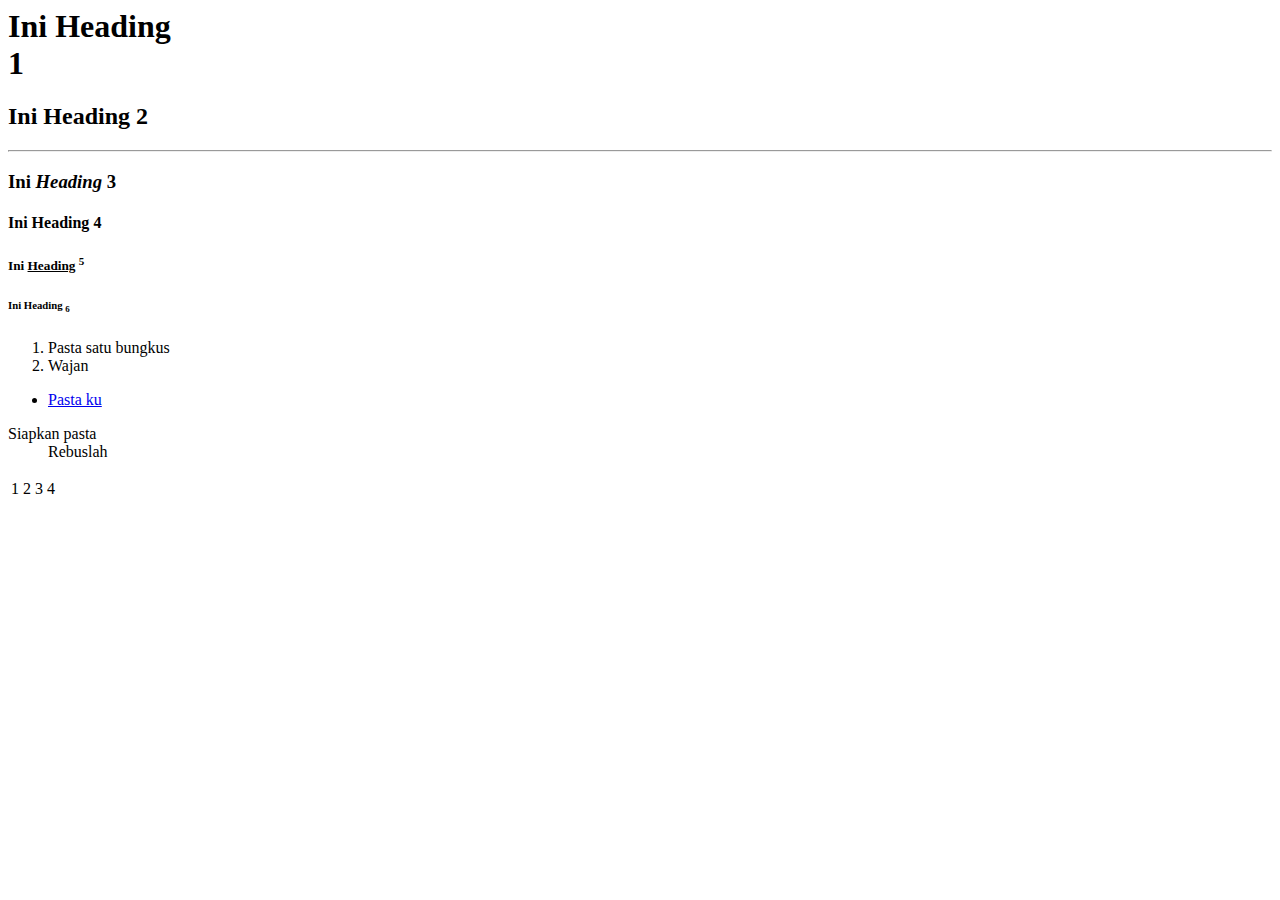
<file: Belajar/index.html>
<html>
    <head>
        <title>HOI</title>
    </head>
    <body>
        <h1>Ini Heading <br> 1</h1>
        <h2>Ini Heading 2</h2>
        <hr>
        <h3>Ini <i>Heading</i> 3</h3>
        <h4>Ini <b>Heading</b> 4</h4>
        <h5>Ini <u>Heading</u> <sup>5</sup></h5>
        <h6>Ini Heading <sub>6</sub></h6>


        <ol>
            <li>Pasta satu bungkus</li>
            <li>Wajan</li>
        </ol>
        <ul>
            <li><a href="http://www.google.com">Pasta ku</a></li>
        </ul>
        <dl>
            <dt>Siapkan pasta</dt>
            <dd>Rebuslah</dd>
        </dl>
        <table>
            <tr>
                <td>1</td>
                <td>2</td>
                <td>3</td>
                <td>4</td>
            </tr>
        </table>
    </body>
</html>
</file>
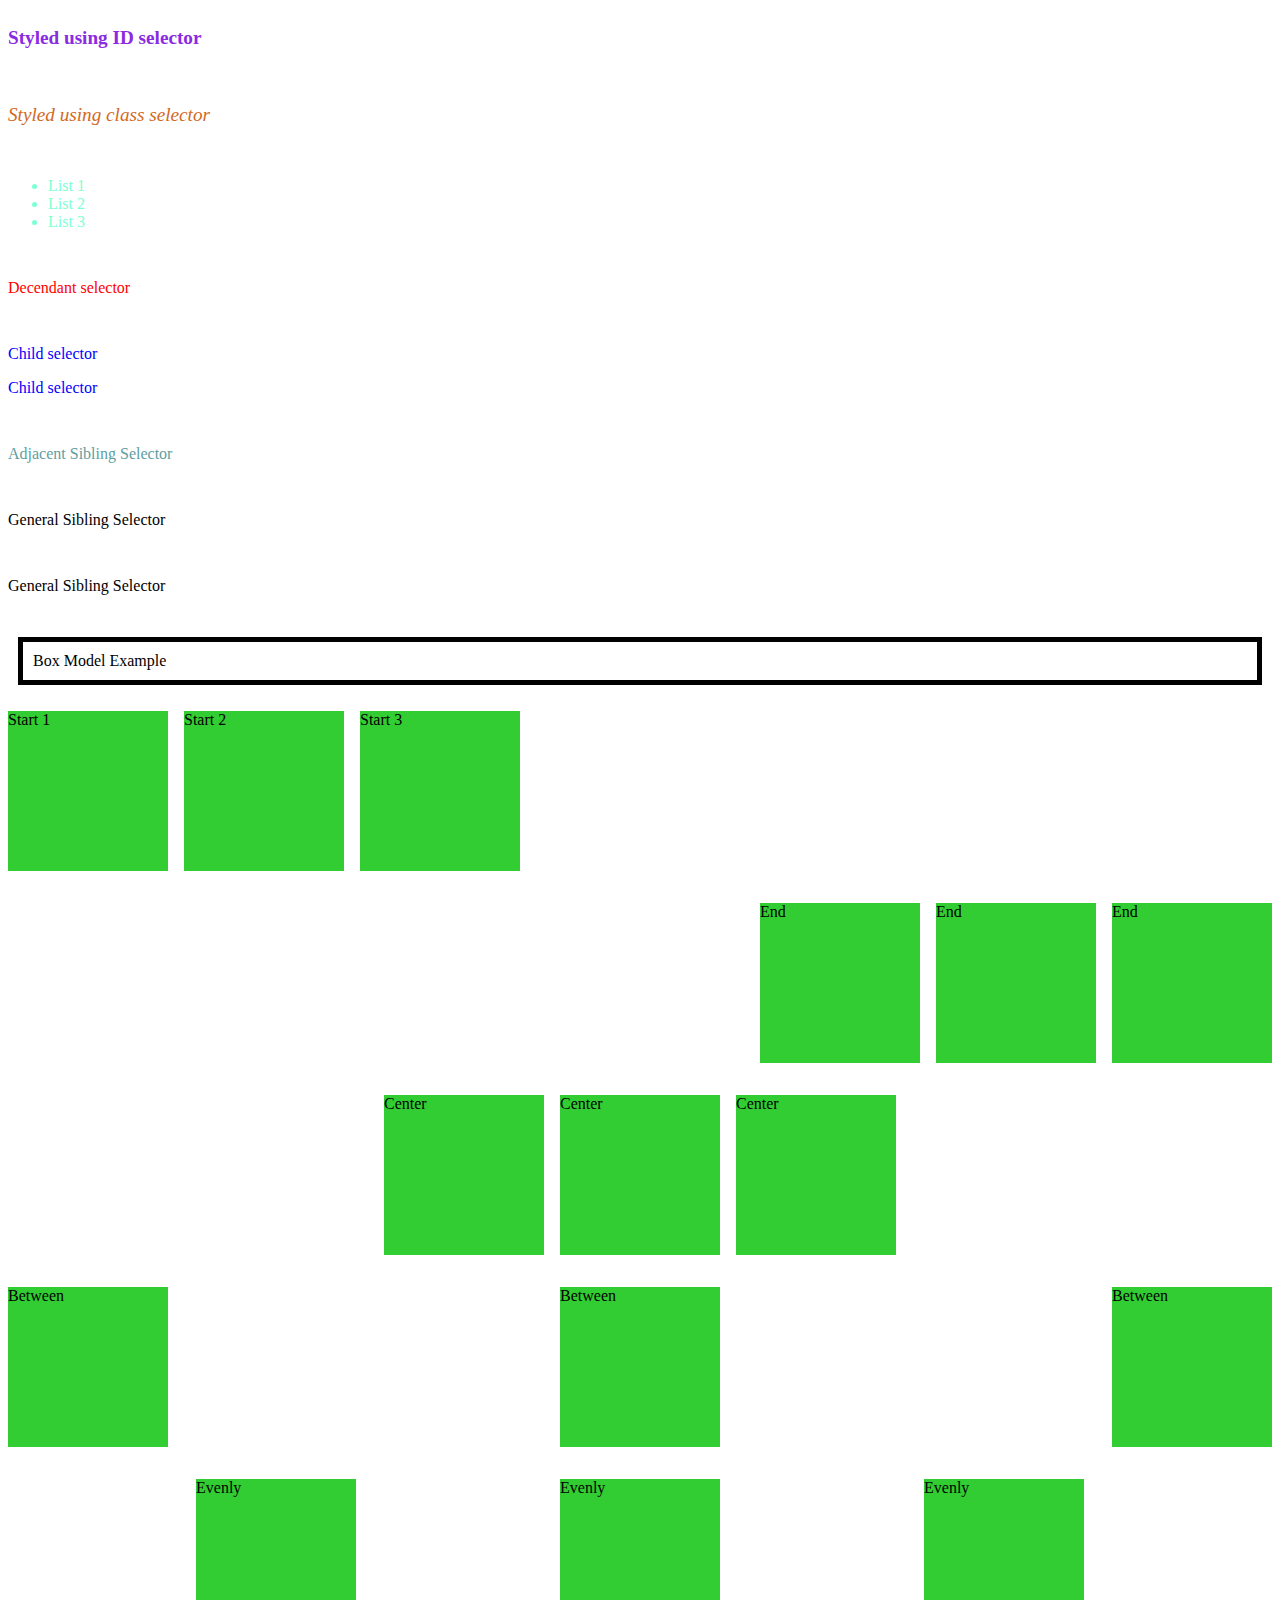
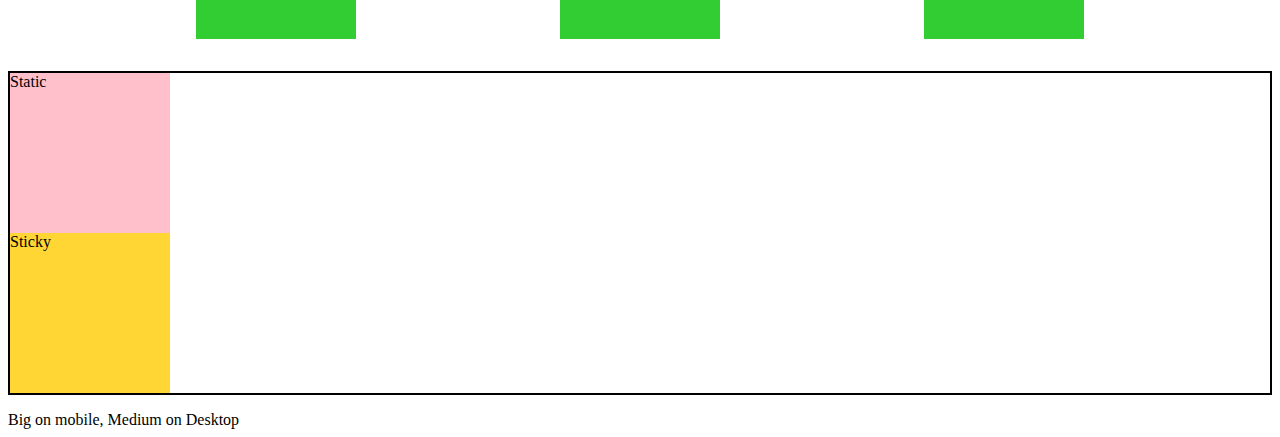
<file: PorosInkubasi/Day 1/CodeExample/CSS/index.html>
<!DOCTYPE html> 
<html lang="en">
  <head>
    <meta charset="UTF-8" />
    <meta name="viewport" content="width=device-width, initial-scale=1.0" />
    <title>Document</title>
    <link rel="stylesheet" href="style.css" />
  </head>
  <body>
    <!-- selector -->
    <p id="text">Styled using ID selector</p>
    <p class="styled-text">Styled using class selector</p>

    <ul>
      <li>List 1</li>
      <li>List 2</li>
      <li>List 3</li>
    </ul>

    <div class="parent">
      <p>Decendant selector</p>
    </div>
    <div class="parent-2">
      <p>Child selector</p>
      <p>Child selector</p>
    </div>
    <p>Adjacent Sibling Selector</p>
    <p>General Sibling Selector</p>
    <p>General Sibling Selector</p>

    <!-- box model -->
    <div class="box-model">Box Model Example</div>

    <!-- flexbox -->
    <div class="flex-h flex-start">
      <div class="box">Start 1</div>
      <div class="box">Start 2</div>
      <div class="box">Start 3</div>
    </div>
    <div class="flex-h flex-end">
      <div class="box">End</div>
      <div class="box">End</div>
      <div class="box">End</div>
    </div>
    <div class="flex-h flex-center">
      <div class="box">Center</div>
      <div class="box">Center</div>
      <div class="box">Center</div>
    </div>
    <div class="flex-h flex-between">
      <div class="box">Between</div>
      <div class="box">Between</div>
      <div class="box">Between</div>
    </div>
    <div class="flex-h flex-evenly">
      <div class="box">Evenly</div>
      <div class="box">Evenly</div>
      <div class="box">Evenly</div>
    </div>

    <!-- position -->
    <div class="pos">
      <div class="box pink pos-static">Static</div>
      <div class="box pink pos-sticky">Sticky</div>
      <div class="box pink pos-relative">Relative</div>
      <!-- <div class="box pink pos-fixed">Fixed</div> -->
      <div class="box pink pos-absolute">Absolute</div>
    </div>

    <!-- media query -->
    <div class="responsive-text">Big on mobile, Medium on Desktop</div>
  </body>
</html>
</file>
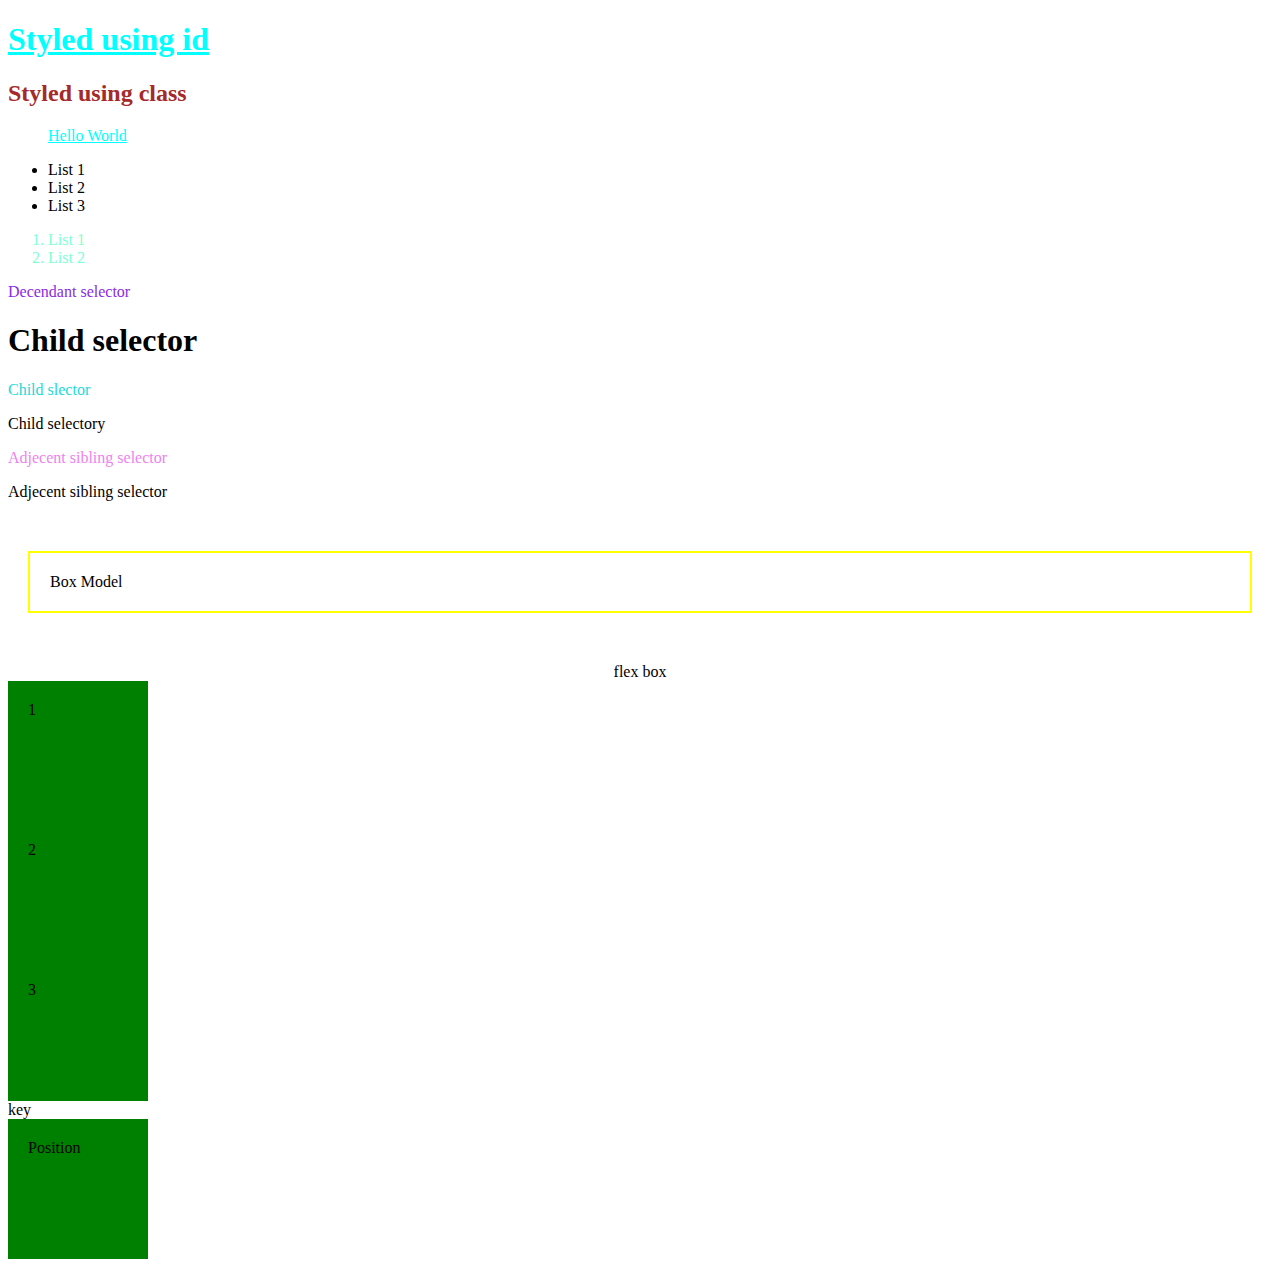
<file: PorosInkubasi/Day 1/MyCode/HTML/index.html>
<!DOCTYPE html>
<html lang="en">
<head>
    <meta charset="UTF-8">
    <meta name="viewport" content="width=device-width, initial-scale=1.0">
    <title>Document</title>
    <link rel="stylesheet" href="../CSS/Style.css">
</head>
<body>
    <h1 id="header">Styled using id</h1>
    <h2 class="text">Styled using class</h2>
    <ul>
        <p style="color: cyan; text-decoration: underline">Hello World</p>
        <li>List 1</li>
        <li>List 2</li>
        <li>List 3</li>
    </ul>

    <ol class="style-list">
        <li>List 1</li>
        <li>List 2</li>
    </ol>

    <div class="parent">
        <p>Decendant selector</p>
    </div>
    <div class="parent-2">
        <h1>Child selector</h1>
        <p>Child slector</p>
        <aside>Child selectory</aside>
    </div>
        <p>Adjecent sibling selector</p>
        <p>Adjecent sibling selector</p>
    <div class="box-model">Box Model</div>

    <div class="flex">flex box</div>
    <div class="box">1</div>
    <div class="box">2</div>
    <div class="box">3</div>
    
    <div class="relative-parent">key</div>
    <div class="box position">Position</div>
    <div></div>
    
</body>
</html>
</file>
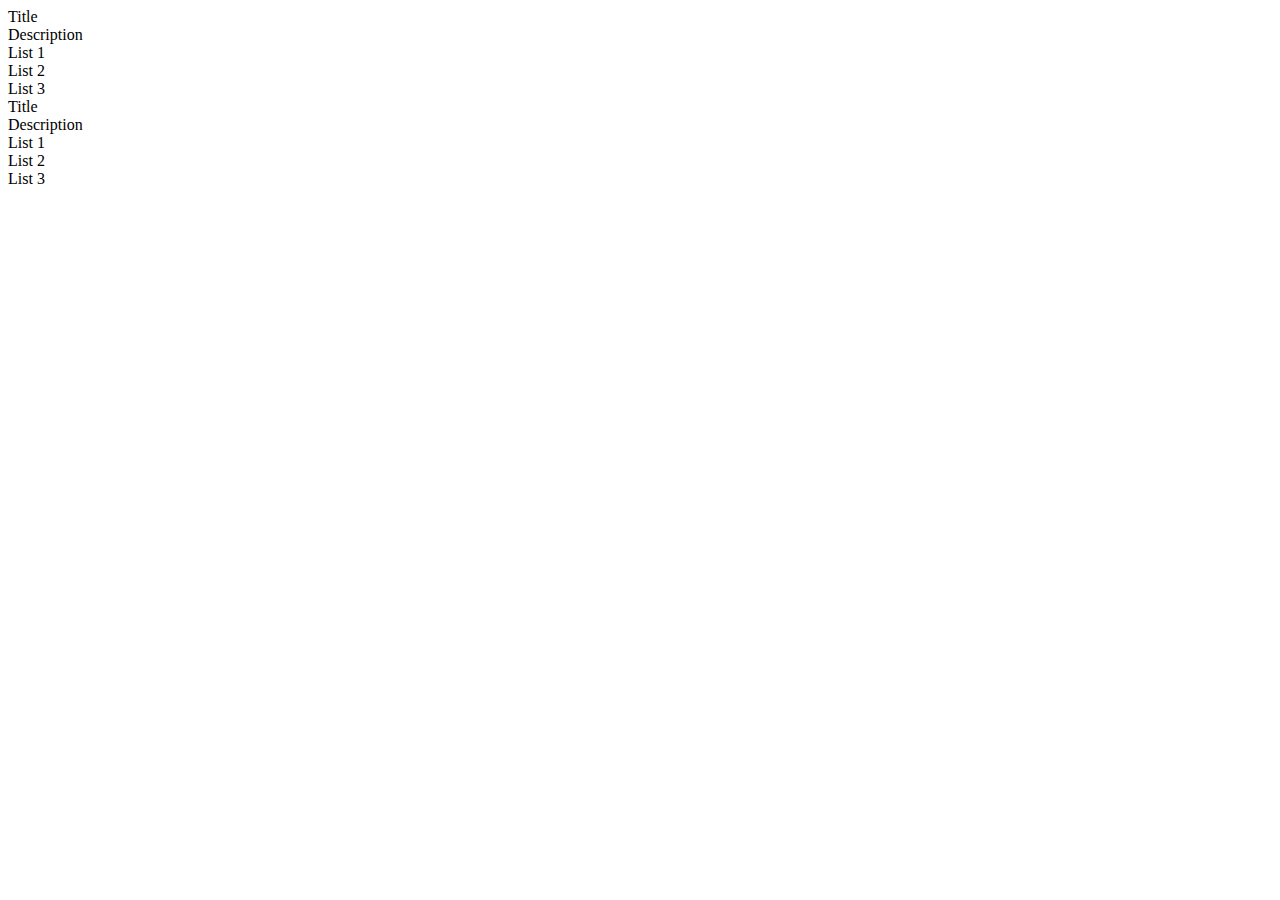
<file: PorosInkubasi/Day 1/CodeExample/HTML/generic-tag.html>
<!DOCTYPE html>
<html lang="en">
  <head>
    <meta charset="UTF-8" />
    <meta name="viewport" content="width=device-width, initial-scale=1.0" />
    <title>Generic Tag</title>
  </head>
  <body>
    <div>
      <div>
        <div>Title</div>
        <div>Description</div>
        <div>
          <div>List 1</div>
          <div>List 2</div>
          <div>List 3</div>
        </div>
      </div>
      <div>
        <div>Title</div>
        <div>Description</div>
        <div>
          <div>List 1</div>
          <div>List 2</div>
          <div>List 3</div>
        </div>
      </div>
    </div>
  </body>
</html>
</file>
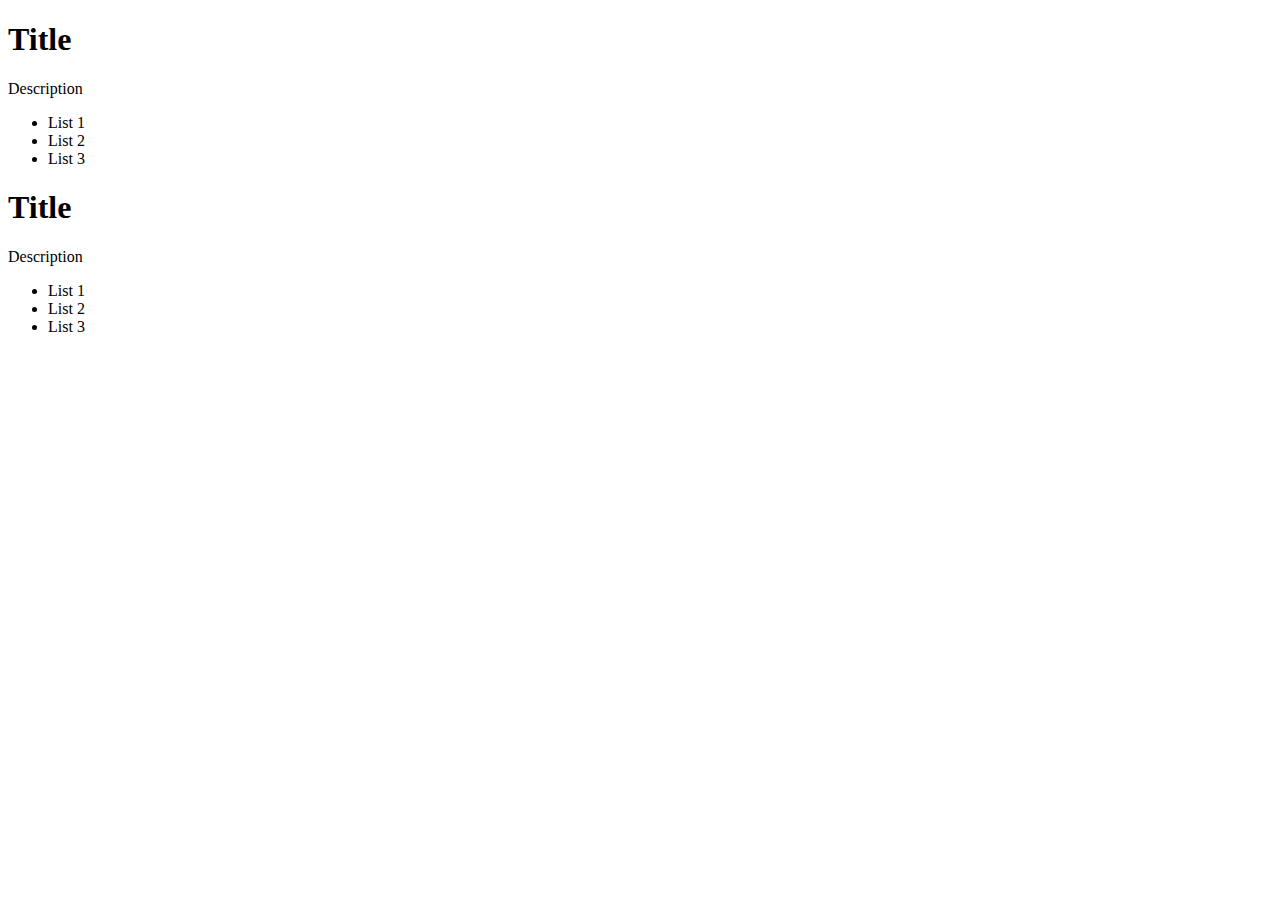
<file: PorosInkubasi/Day 1/CodeExample/HTML/semantic-tag.html>
<!DOCTYPE html>
<html lang="en">
  <head>
    <meta charset="UTF-8" />
    <meta name="viewport" content="width=device-width, initial-scale=1.0" />
    <title>Semantic Tag</title>
    <meta name="description" content="Tes description" />
  </head>
  <body>
    <main>
      <section>
        <h1>Title</h1>
        <p>Description</p>
        <ul>
          <li>List 1</li>
          <li>List 2</li>
          <li>List 3</li>
        </ul>
      </section>
      <section>
        <h1>Title</h1>
        <p>Description</p>
        <ul>
          <li>List 1</li>
          <li>List 2</li>
          <li>List 3</li>
        </ul>
      </section>
    </main>
  </body>
</html>
</file>
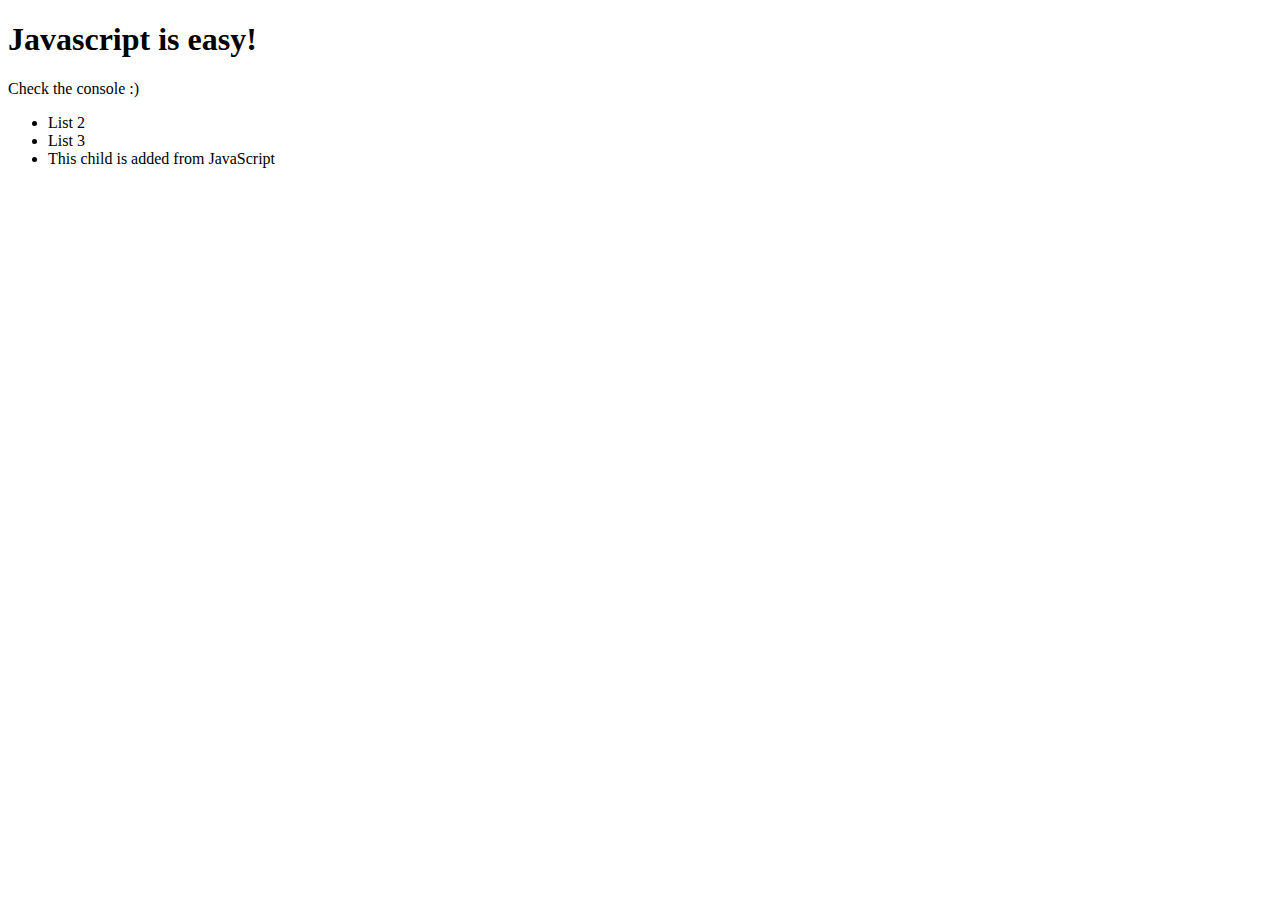
<file: PorosInkubasi/Day 1/CodeExample/JS/content.html>
<!DOCTYPE html>
<html lang="en">
  <head>
    <meta charset="UTF-8" />
    <meta name="viewport" content="width=device-width, initial-scale=1.0" />
    <title>Testing JS</title>
  </head>
  <body>
    <h1 id="title">Javascript is easy!</h1>
    <p class="description"></p>
    <p class="description">Check the console :)</p>

    <ul>
      <li>List 1</li>
      <li>List 2</li>
      <li>List 3</li>
    </ul>

    <script>
      console.log("Hello from internal JS");
    </script>

    <script src="external-javascript.js"></script>
  </body>
</html>
</file>
<file: PorosInkubasi/Day 1/CodeExample/CSS/style.css>
:root {
    --poros-green: #28aa49;
    --poros-yellow: #ffd633;
  }
  
  body {
    display: flex;
    flex-direction: column;
    gap: 1rem;
  }
  
  #text {
    font-size: 1.2rem;
    font-weight: 800;
    color: blueviolet;
  }
  
  .styled-text {
    font-size: 1.2rem;
    font-style: italic;
    color: chocolate;
  }
  
  ul {
    color: aquamarine;
  }
  
  .parent p {
    color: red;
  }
  
  .parent-2 > p {
    color: blue;
  }
  
  .parent-2 + p {
    color: cadetblue;
  }
  
  /* .parent ~ p {
    color: yellow;
  } */
  
  .box-model {
    border: 5px solid black;
    padding: 10px;
    margin: 10px;
  }
  
  .flex-h {
    display: flex;
    gap: 1rem;
    margin-bottom: 1rem;
  }
  
  .box {
    width: 10rem;
    height: 10rem;
    background-color: limegreen;
  }
  
  .flex-start {
    justify-content: start;
    flex-wrap: wrap-reverse;
  }
  
  .flex-end {
    justify-content: end;
  }
  
  .flex-center {
    justify-content: center;
  }
  
  .flex-between {
    justify-content: space-between;
  }
  
  .flex-evenly {
    justify-content: space-evenly;
  }
  
  .pink {
    background-color: pink;
  }
  
  .pos {
    height: 20rem;
    border: 2px solid black;
    overflow-y: scroll;
    /* position: relative; */
  }
  
  .pos-static {
    position: static;
  }
  
  .pos-relative {
    position: relative;
    left: 2rem;
  }
  
  .pos-fixed {
    position: fixed;
    z-index: 10;
    top: 10rem;
  }
  
  .pos-absolute {
    /* position: absolute; */
    right: 0;
  }
  
  .pos-sticky {
    position: sticky;
    top: 10px;
    background-color: var(--poros-yellow);
    z-index: 10;
  }
  
  @media (max-width: 1024px) {
    .responsive-text {
      font-size: 2rem;
    }
  }
</file>
<file: PorosInkubasi/Day 1/MyCode/CSS/Style.css>
:root{
    --custom-red : #
}
#header{
    color: aqua;
    text-decoration: underline;
}
.text{
    color: brown;
}

.style-list li{
    color: aquamarine;
}

.parent p{
    color: blueviolet;
}

.parent-2 > p{
    color: rgb(34, 217, 217);
}

.parent-2 + p{
    color: violet;
}

.box-model{
    border: 2px solid yellow;
    margin: 50px 20px;
    padding: 20px;
}

.flex{
    display: flex;
    flex-direction:
    row-reverse;
    gap: 10px;
    justify-content:
    center;
}
.box{
    background-color: green;
    padding: 20px;
    width: 100px;
    height: 100px;
}

.relative-parent{
    position: relative;
}
.position{
    position: sticky;
    z-index: 10;
    top: 0;
}

.box :hover{
    background-color : yellow;
}

@media(max-width : 1024px){
    .box{
        background-color: pink;
    }
}
</file>
